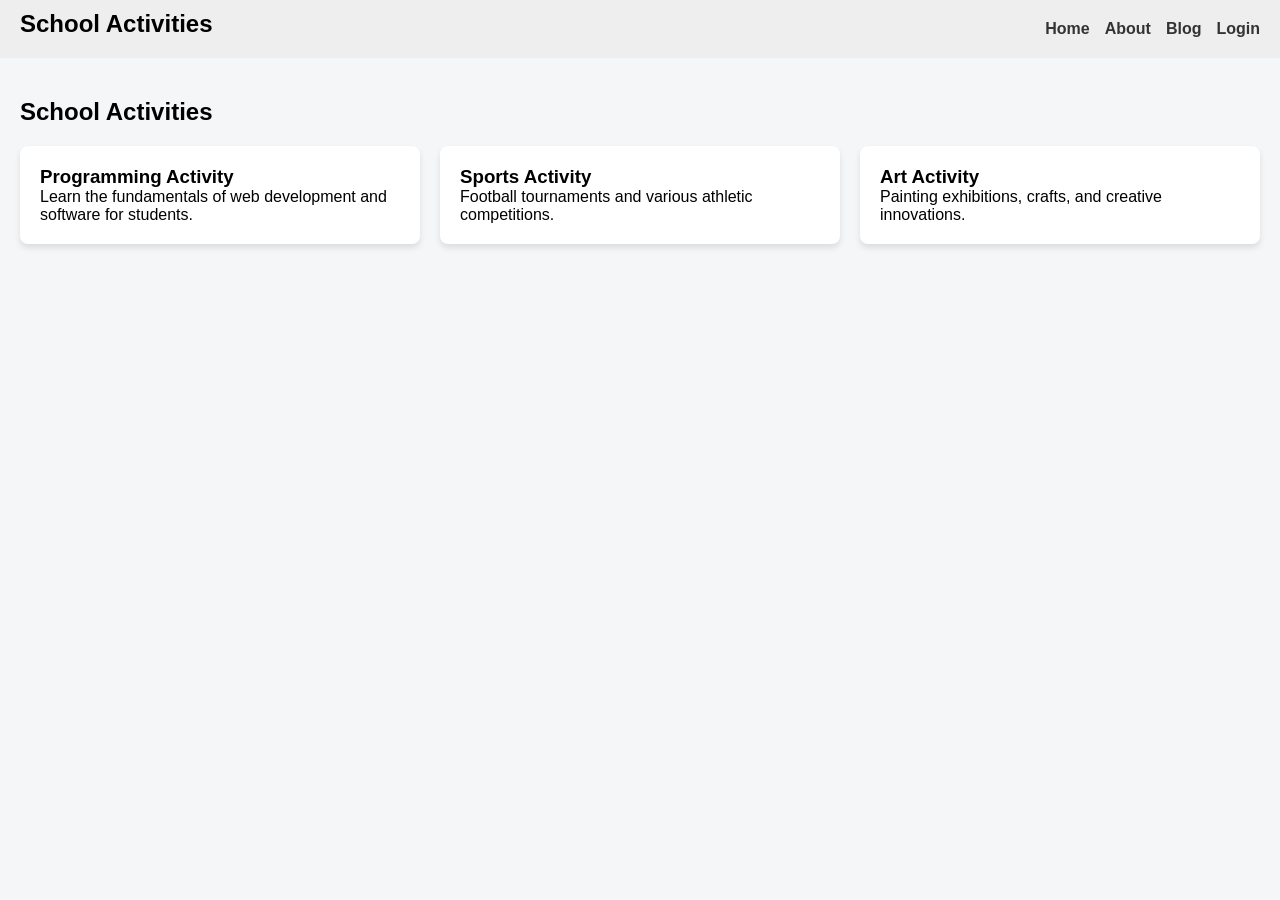
<file: index.html>
<!DOCTYPE html>
<html lang="en">
<head>
    <meta charset="UTF-8">
    <meta name="viewport" content="width=device-width, initial-scale=1.0">
    <title>Home - School Activities</title>
    <link rel="stylesheet" href="css/style.css">
</head>
<body>
    <nav>
        <h1>School Activities</h1>
        <ul>
            <li><a href="index.html">Home</a></li>
            <li><a href="about.html">About</a></li>
            <li><a href="blog.html">Blog</a></li>
            <li><a href="login.html">Login</a></li>
        </ul>
    </nav>

    <section class="activities-section">
        <h2>School Activities</h2>
        
        <div class="activities-container">

            <div class="activity-card">
                <h3>Programming Activity</h3>
                <p>Learn the fundamentals of web development and software for students.</p>
            </div>

            <div class="activity-card">
                <h3>Sports Activity</h3>
                <p>Football tournaments and various athletic competitions.</p>
            </div>

            <div class="activity-card">
                <h3>Art Activity</h3>
                <p>Painting exhibitions, crafts, and creative innovations.</p>
            </div>

        </div>
        
    </section>

</body>
</html>
</file>
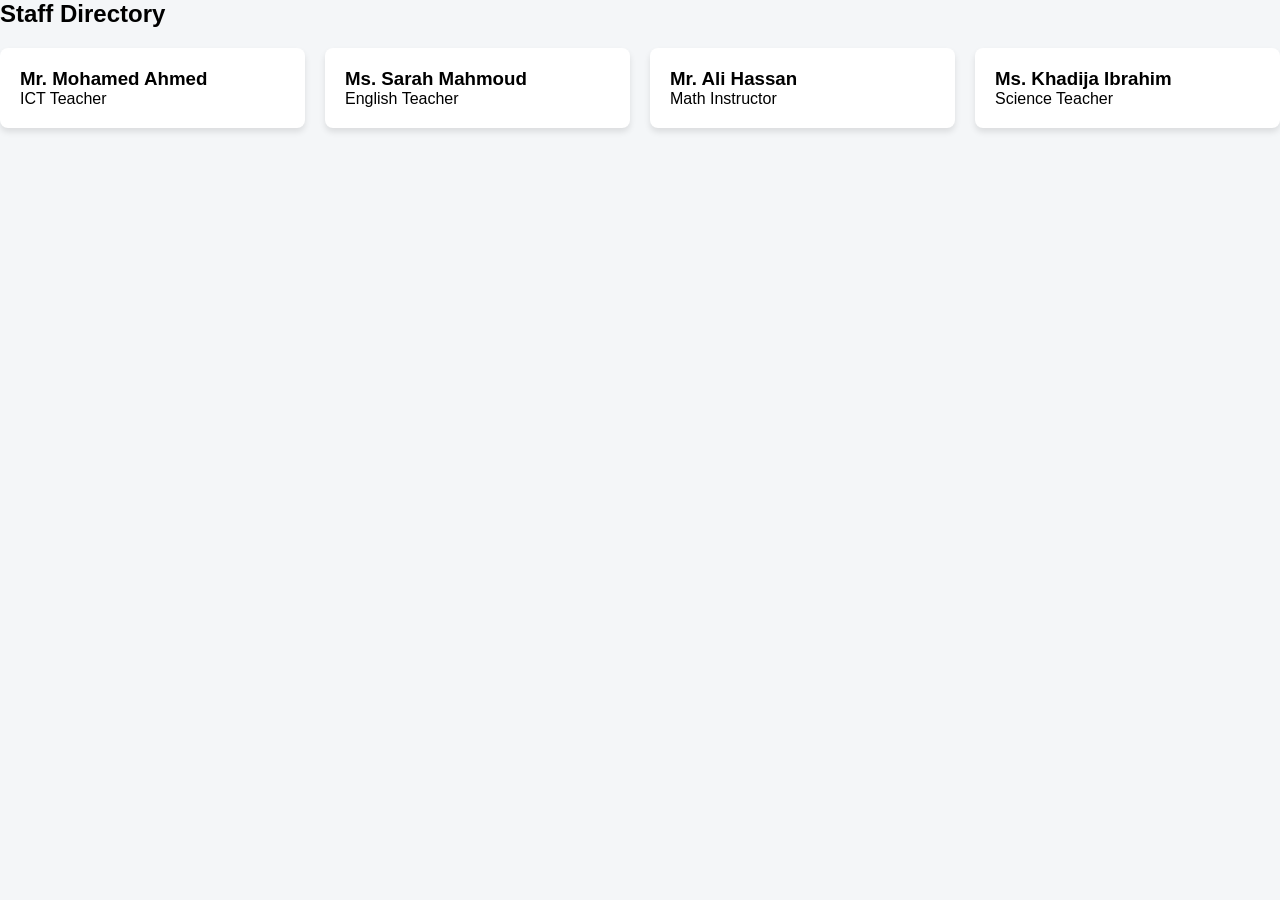
<file: about.html>
<!DOCTYPE html>
<html lang="en">
<head>
    <meta charset="UTF-8">
    <meta name="viewport" content="width=device-width, initial-scale=1.0">
    <title>About - Staff Directory</title>
    <link rel="stylesheet" href="css/style.css">
</head>
<body>

    <section class="staff-section">
        <h2>Staff Directory</h2>
        
        <div class="staff-directory">

            <div class="staff-card">
                <h3>Mr. Mohamed Ahmed</h3>
                <p>ICT Teacher</p>
            </div>

            <div class="staff-card">
                <h3>Ms. Sarah Mahmoud</h3>
                <p>English Teacher</p>
            </div>

            <div class="staff-card">
                <h3>Mr. Ali Hassan</h3>
                <p>Math Instructor</p>
            </div>

            <div class="staff-card">
                <h3>Ms. Khadija Ibrahim</h3>
                <p>Science Teacher</p>
            </div>

        </div>

    </section>

</body>
</html>
</file>
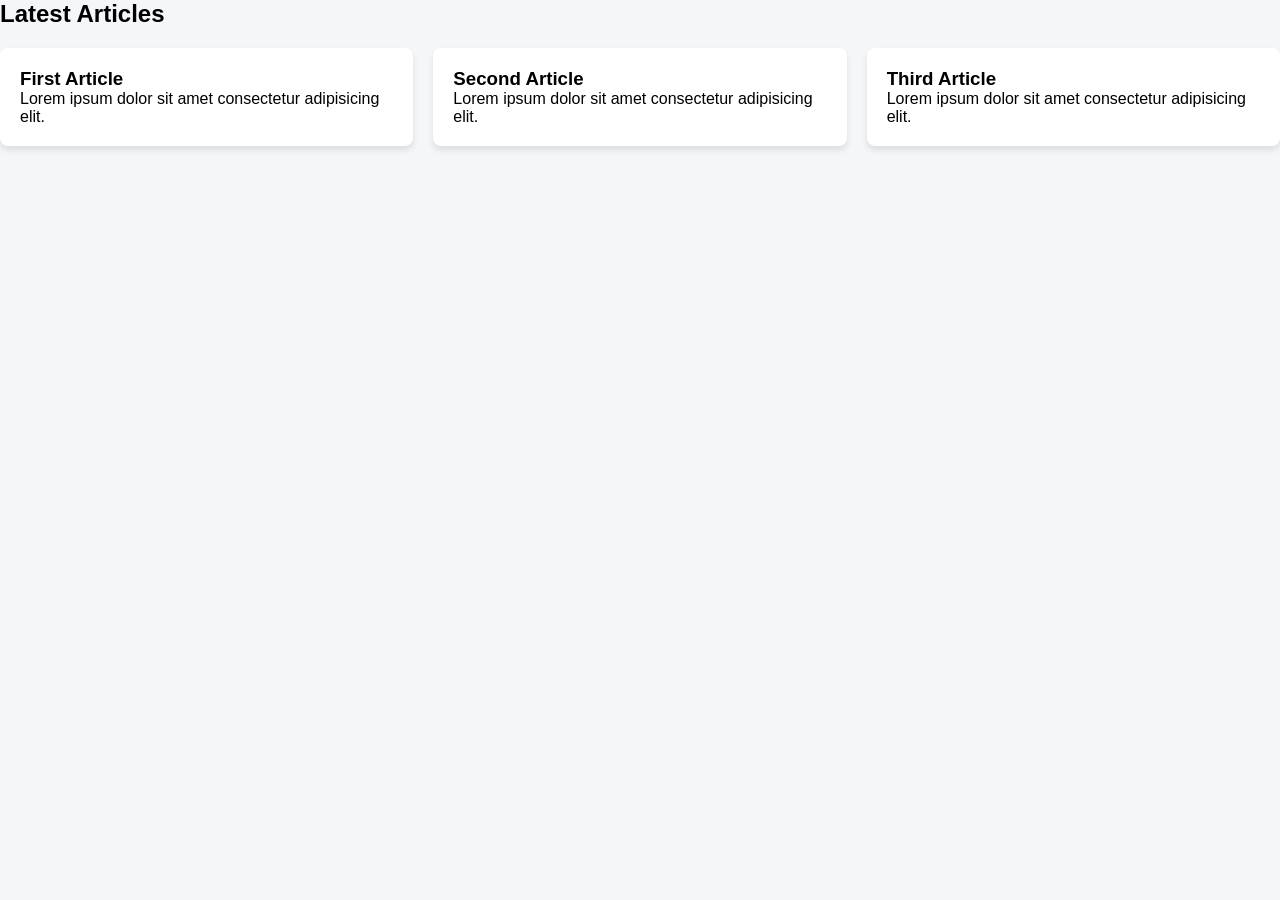
<file: blog.html>
<!DOCTYPE html>
<html lang="en">
<head>
    <meta charset="UTF-8">
    <meta name="viewport" content="width=device-width, initial-scale=1.0">
    <title>Blog - Articles</title>
    <link rel="stylesheet" href="css/style.css">
</head>
<body>

    <section class="blog-section">
        <h2>Latest Articles</h2>
        
        <div class="blog-grid">

            <article class="article-card">
                <h3>First Article</h3>
                <p>Lorem ipsum dolor sit amet consectetur adipisicing elit.</p>
            </article>

            <article class="article-card">
                <h3>Second Article</h3>
                <p>Lorem ipsum dolor sit amet consectetur adipisicing elit.</p>
            </article>

            <article class="article-card">
                <h3>Third Article</h3>
                <p>Lorem ipsum dolor sit amet consectetur adipisicing elit.</p>
            </article>

        </div>

    </section>

</body>
</html>
</file>
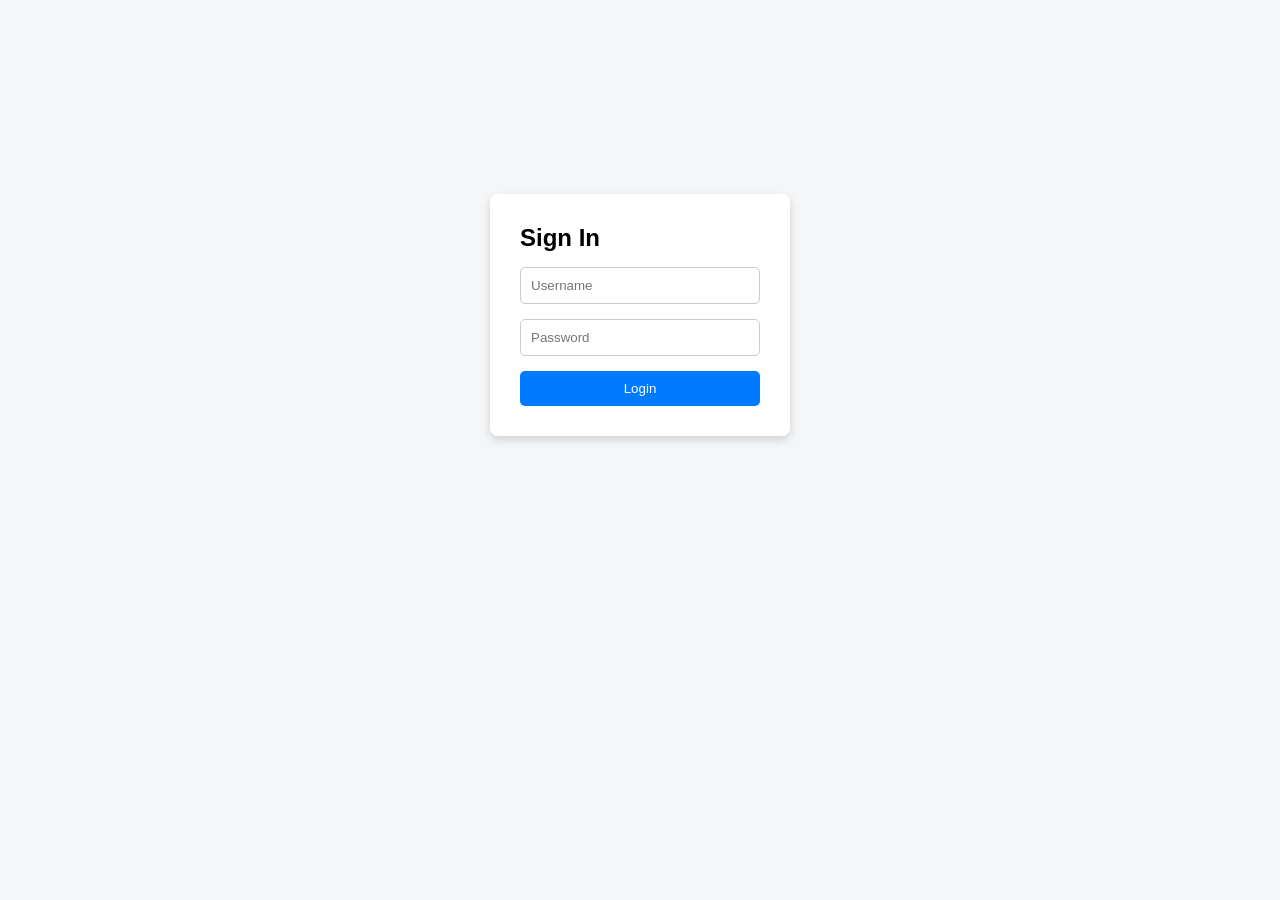
<file: login.html>
<!DOCTYPE html>
<html lang="en">
<head>
    <meta charset="UTF-8">
    <meta name="viewport" content="width=device-width, initial-scale=1.0">
    <title>Login</title>
    <link rel="stylesheet" href="css/style.css">
</head>
<body>

    <div class="login-wrapper">

        <form class="login-box">
            <h2>Sign In</h2>
            <input type="text" placeholder="Username" required>
            <input type="password" placeholder="Password" required>
            <button type="submit">Login</button>
        </form>
        
    </div>

</body>
</html>
</file>
<file: css/style.css>
/* Reset default margins and padding */
* {
  margin: 0;
  padding: 0;
  box-sizing: border-box;
  font-family: Arial, sans-serif;
}

body {
  background-color: #f4f6f8;
}

/* =========================================
   Step 1: Flexbox 3-Card Layout (index.html)
   ========================================= */
nav {
  background-color: #eee;
  padding: 10px 20px;
  display: flex;
  justify-content: space-between;
  margin-bottom: 20px;
}

nav ul {
  list-style-type: none;
  display: flex;
  gap: 15px;
  padding: 10px 0;
}

nav ul li a {
  text-decoration: none;
  color: #333;
  font-weight: bold;
}

.activities-section {
  padding: 20px;
}

.activities-container {
  display: flex;
  justify-content: space-between;
  gap: 20px;
  margin-top: 20px;
}

.activity-card {
  flex: 1;
  background-color: #ffffff;
  padding: 20px;
  border-radius: 8px;
  box-shadow: 0 4px 6px rgba(0, 0, 0, 0.1);
}

/* =========================================
   Step 2: 3-Column Article Layout (blog.html)
   ========================================= */
.blog-grid {
  display: grid;
  grid-template-columns: repeat(3, 1fr);
  gap: 20px;
  margin-top: 20px;
}

.article-card {
  background-color: #ffffff;
  padding: 20px;
  border-radius: 8px;
  box-shadow: 0 4px 6px rgba(0, 0, 0, 0.1);
}

/* =========================================
   Step 3: Staff Directory Flexbox with Wrap (about.html)
   ========================================= */
.staff-directory {
  display: flex;
  flex-wrap: wrap;
  gap: 20px;
  margin-top: 20px;
}

.staff-card {
  flex: 1 1 200px;
  background-color: #ffffff;
  padding: 20px;
  border-radius: 8px;
  box-shadow: 0 4px 6px rgba(0, 0, 0, 0.1);
}

/* =========================================
   Step 4: Centered Login Form (login.html)
   ========================================= */
.login-wrapper {
  display: flex;
  justify-content: center;
  align-items: center;
  min-height: 70vh;
}

.login-box {
  background-color: #ffffff;
  padding: 30px;
  border-radius: 8px;
  box-shadow: 0 4px 10px rgba(0, 0, 0, 0.15);
  display: flex;
  flex-direction: column;
  gap: 15px;
  width: 300px;
}

.login-box input,
.login-box button {
  padding: 10px;
  border-radius: 5px;
  border: 1px solid #ccc;
}

.login-box button {
  background-color: #007bff;
  color: white;
  border: none;
  cursor: pointer;
}
</file>
